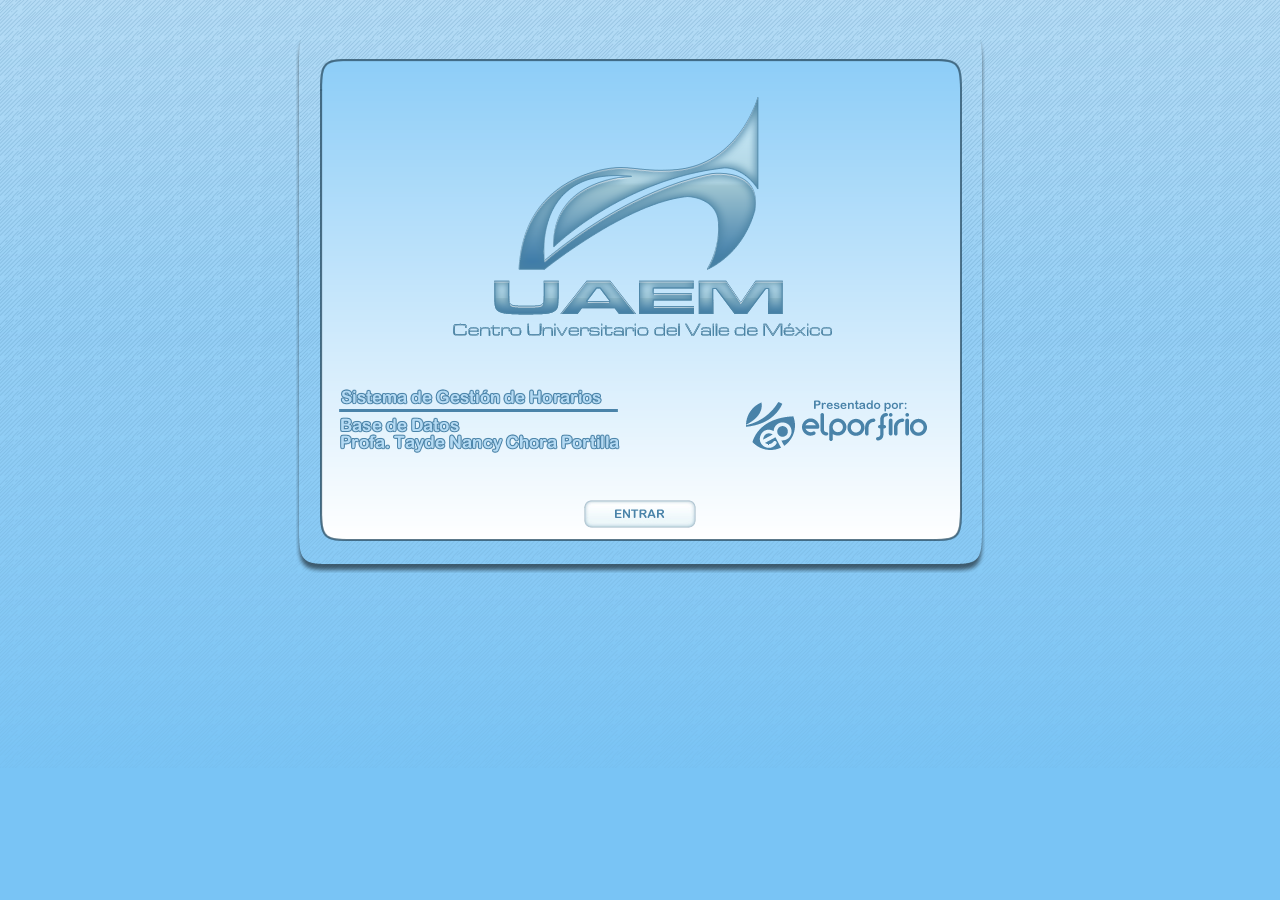
<file: index.html>
<!DOCTYPE html>
<html lang="es">
  <head>
    <meta charset="UTF-8" />
    <title>UAEM: Sistema de Gestion de Horarios // by elporfirio</title>
    <link href="styles/estilos.css" rel="stylesheet" type="text/css" />
  </head>
  <body>
    <div class="background-main">
        <div class="presentation-image">
            <a class="button-access" href="acceso.php"></a>
        </div>
    </div>
  </body>
</html>
</file>
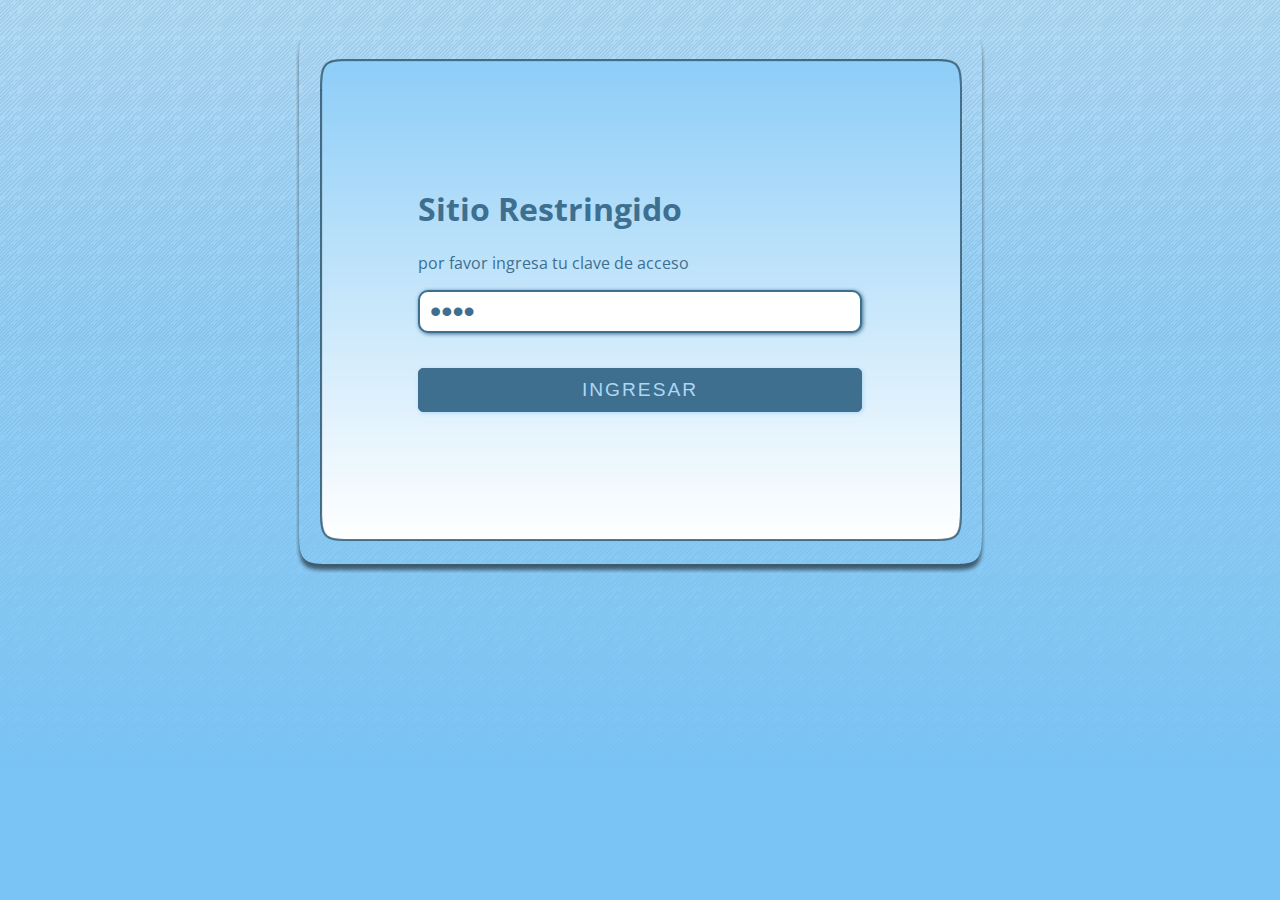
<file: acceso.html>
<!DOCTYPE html>
<html lang="es">
  <head>
    <meta charset="UTF-8" />
    <title>UAEM: Sistema de Gestion de Horarios // by elporfirio</title>
    <link href="styles/estilos.css" rel="stylesheet" type="text/css" />
    <link href="styles/forms.css" rel="stylesheet" type="text/css" />
  </head>
  <body>
    <div class="background-main">
      <form id="form-access" name="form-access" class="form-access">
        <h1>Sitio Restringido</h1>
        <p>por favor ingresa tu clave de acceso</p>
        <p>
          <label>
            <input
              name="password"
              type="password"
              id="password"
              value="uaem"
              required
            />
          </label>
        </p>
        <p>
          <button>Ingresar</button>
        </p>
      </form>
      <div id="access-status"></div>
    </div>
    <script src="scripts/access.js" type="module"></script>
  </body>
</html>
</file>
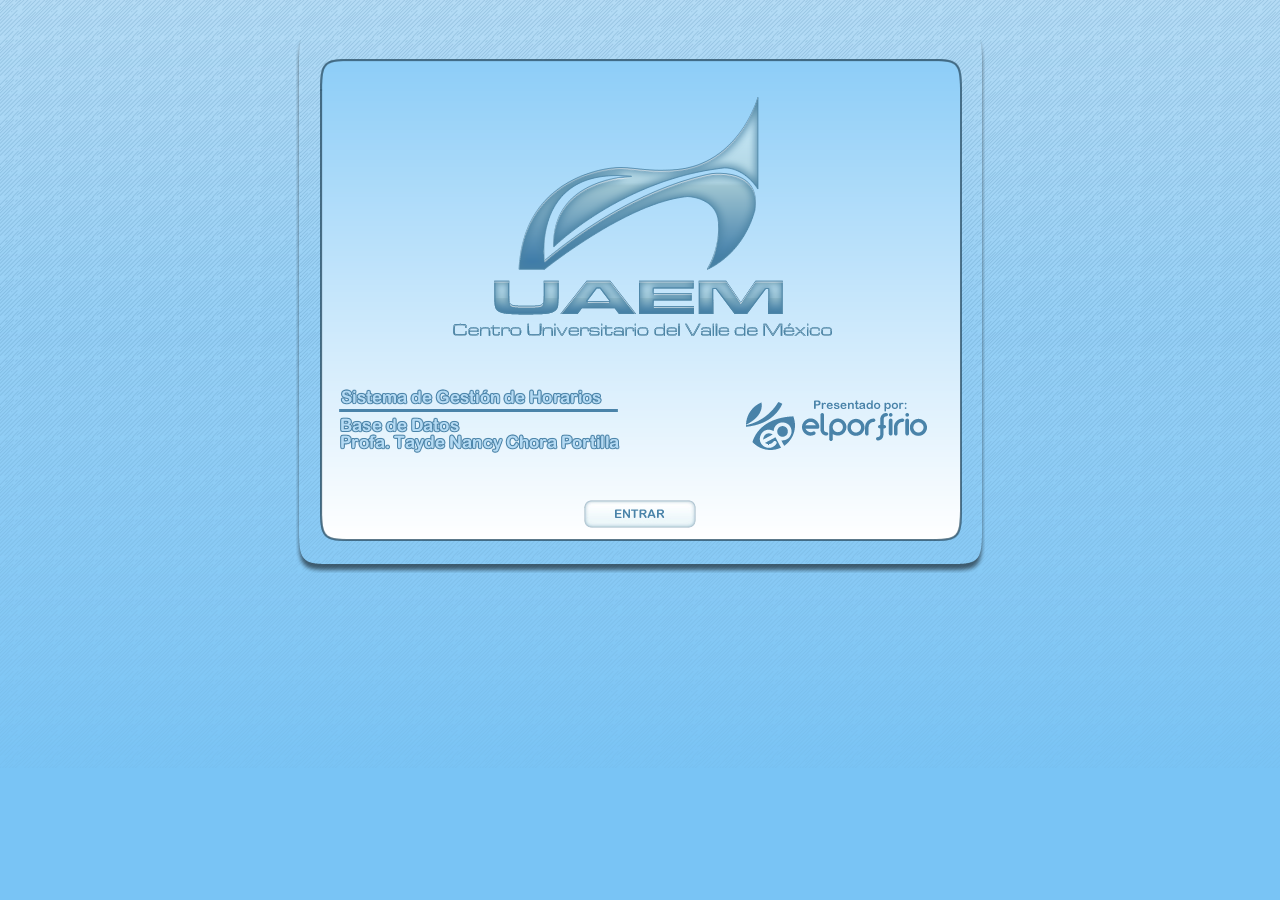
<file: bienvenida.html>
<!DOCTYPE html>
<html lang="es">
  <head>
    <meta charset="UTF-8" />
    <title>UAEM: Sistema de Gestion de Horarios // by elporfirio</title>
    <link href="styles/estilos.css" rel="stylesheet" type="text/css" />
    <link href="styles/forms.css" rel="stylesheet" type="text/css" />
    <link href="styles/search-professor.css" rel="stylesheet" type="text/css" />
    <link href="styles/search-subject.css" rel="stylesheet" type="text/css" />
  </head>
  <body>
    <div class="wrapper">
      <header></header>
      <div class="menu-teachers" id="menu-teachers">
        <ul>
          <li style="background-image: url('imagenes/alta.png')">
            <a data-action="add" href="profesores/alta/alta_profesor.php">alta</a>
          </li>
          <li style="background-image:url('imagenes/consultar.png')">
            <a data-action="search" href="profesores/consultas/consulta_profesor.php">consultar</a>
          </li>
          <li style="background-image:url('imagenes/asignar.png')">
            <a data-action="assign" href="profesores/asignar/asignar_ua.php">Asignar U.A.</a>
          </li>
        </ul>
      </div>
      <div class="menu-subjects" id="menu-subjects">
        <ul>
          <li style="background-image: url('imagenes/alta_ua.png')">
            <a data-action="add" href="unidad_aprendizaje/alta/alta_ua.php">alta</a>
          </li>
          <li style="background-image: url('imagenes/consultar_ua.png')">
            <a data-action="search" href="unidad_aprendizaje/consultas/consultar_ua.php"
              >consultar</a
            >
          </li>
        </ul>
      </div>
      <div class="content" id="content">
        <div>
          <h3>Bienvenidos</h3>
          <p>
            Este sistema permite manipular un control de profesores, con la
            opcion adicional de modificar las unidades de aprendizaje que cada
            uno tiene asignado.
          </p>
          <p>
            El proyecto fue desarrollado bajo las instrucciones de la
            <em>Profesora. Tayde Nancy Chora Portilla,</em> instructora de la
            materia <em>BASE DE DATOS</em> en la Universidad Autonoma del Estado
            de México.
          </p>
          <p>
            Con el fin de aprobar la materia, y desarrollar sistemas de
            consultas que puedan satisfacer las necesidades sistematicas que al
            alumnado se le pueden presentar en el futuro.
          </p>
          <p>
            El sistema esta realizado con tecnologias de HTML, PHP, MySQL y CSS
            cumpliendo de manera efectiva las condiciones que son requeridas.
          </p>
          <p>
            Desarrollado por <em>Porfirio Chávez González</em><br />
            Ciclo 2008B de la UAEM, Centro Universitario del Valle de México.
          </p>
          <p>&nbsp;</p>
          <p>Agradecimientos a:</p>
          <p>
            Juan Carlos Clemente Jarquin -Gracias por pasarme conocimiento
            bro!!!<br />
            Sergio Jasso y Emmanuel -Por los codigos de Javascript que me
            fallaron<br />
            Neury Morales y Antonio Medina -Por prestarme su equipo n_n p'que mi
            lap se murio
          </p>
        </div>
      </div>

      <footer></footer>
    </div>
    <script src="scripts/validate-user-session.js"></script>
    <script src="scripts/menu-actions.js" type="module"></script>
  </body>
</html>
</file>
<file: styles/estilos.css>
@charset "UTF-8";
body {
  background-image: url("../imagenes/fondo.png");
  background-repeat: repeat-x;
  margin-top: 40px;
  background-color: #79c4f5;
}
.background-main {
  margin: 0 auto 0 auto;
  width: 689px;
  height: 533px;
  background-image: url("../imagenes/efecto_trans.png");
  background-repeat: no-repeat;
  background-position: center;
  display: flex;
  justify-content: center;
  align-items: center;
  flex-direction: column;
}

.presentation-image {
  background-image: url("../imagenes/portada.png");
  width: 642px;
  height: 482px;
  display: flex;
  flex-direction: column;
  justify-content: flex-end;
}

.button-access {
  display: block;
  background-image: url("../imagenes/entrar_1.jpg");
  background-repeat: no-repeat;
  background-position: center;
  width: 112px;
  height: 28px;
  margin: auto auto 20px;
}

.button-access:hover {
  background-image: url("../imagenes/entrar_2.jpg");
}

.wrapper {
  width: 689px;
  min-height: 100vh;
  display: flex;
  flex-direction: column;
  justify-content: center;
}

.wrapper header {
  background-image: url("../imagenes/uaem_head.png");
  height: 88px;
}

.wrapper footer {
  background-image: url("../imagenes/back_footer.png");
  height: 51px;
}

.menu-subjects {
  background-image: url("../imagenes/back_ua.png");
  background-repeat: no-repeat;
  padding-left: 40px;
}

.menu-teachers {
  background-image: url("../imagenes/back_profesor.png");
  background-repeat: no-repeat;
  padding-left: 140px;
}

.menu-teachers ul,
.menu-subjects ul {
  margin: 0;
}

.menu-teachers ul li,
.menu-subjects ul li {
  font-size: 14px;
  padding-left: 17px;
  padding-right: 10px;
  margin-left: 2px;
  margin-bottom: 2px;
  margin-top: 2px;
  list-style: none;
  font-family: Verdana, serif;
  float: left;
  background-position: bottom left;
  background-repeat: no-repeat;
}

.menu-teachers ul li a,
.menu-subjects ul li a {
  font-size: 12px;
  padding-left: 5px;
  padding-right: 5px;
  margin-left: 2px;
  margin-bottom: 2px;
  list-style: none;
  font-family: Verdana, serif;
  float: left;
  text-decoration: none;
  color: #3e6f8f;
}

.menu-teachers ul li a:hover,
.menu-subjects ul li a:hover {
  font-size: 12px;
  padding-left: 5px;
  padding-right: 5px;
  margin-left: 2px;
  margin-bottom: 2px;
  list-style: none;
  font-family: Verdana, serif;
  float: left;
  text-decoration: none;
  color: #ffffff;
  background-color: #b4dbf5;
}

.content {
  background-image: url("../imagenes/back_contenido.png"),
    url("../imagenes/back_ground.png");
  background-position: center top, center 342px;
  background-repeat: no-repeat, repeat-y;
  padding-left: 2.5em;
  padding-right: 2.5em;
}

.content h3 {
  font-family: Verdana, serif;
  color: #2d5269;
  font-size: 20px;
  font-weight: lighter;
}

.content p {
  font-family: Verdana, serif;
  font-size: 12px;
  color: #4983a9;
}

/* BOTONES DEL MENU */
.casilla_borrado {
  background-color: #acd8f5;
  border-top-width: thin;
  border-right-width: thin;
  border-bottom-width: thin;
  border-left-width: thin;
  border-top-style: dotted;
  border-right-style: dotted;
  border-bottom-style: dotted;
  border-left-style: dotted;
}

.casilla_borrado_par {
  background-color: #ffffcc;
  border-top-width: thin;
  border-right-width: thin;
  border-bottom-width: thin;
  border-left-width: thin;
  border-top-style: dotted;
  border-right-style: dotted;
  border-bottom-style: dotted;
  border-left-style: dotted;
}
</file>
<file: styles/forms.css>
@import url("https://fonts.googleapis.com/css2?family=Open+Sans&display=swap");

form {
  color: #3e6f8f;
  font-family: "Open Sans", sans-serif;
}

form fieldset {
  border: 1px solid #3e6f8f;
  border-radius: 5px;
  padding: 1em;
}

form legend {
  font-style: italic;
  font-weight: bold;
  font-size: 0.8em;
  padding: 0 1em;
}

form button {
  background: #3e6f8f;
  border-radius: 5px;
  width: calc(100%);
  padding: 8px;
  border: 0;
  text-transform: uppercase;
  color: #fff;
  box-shadow: 1px 1px 4px rgba(0, 0, 0, 0.2);
  cursor: pointer;
  margin: 1em 0;
  outline: none;
}

.form-access input {
  font-size: xx-large;
  border-radius: 10px;
  color: #3e6f8f;
  border: solid 2px #3e6f8f;
  padding-left: 10px;
  padding-right: 10px;
  outline: none;
  box-shadow: 1px 1px 4px;
}

.form-access button {
  color: #acd8f5;
  background-color: #3e6f8f;
  width: 100%;
  padding: 10px;
  font-size: larger;
  text-transform: uppercase;
  letter-spacing: 2px;
  text-align: center;
  outline: none;
  border: solid 1px #3e6f8f;
  box-shadow: 1px 1px 4px;
  cursor: pointer;
}

.error-text {
  color: red;
}

.form-input,
.form-select,
.form-group-radios {
  margin-bottom: 10px;
}
.form-input label,
.form-select label,
.form-group-radios label {
  font-size: 0.7em;
  display: block;
}

.form-radio label {
  font-size: 0.7em;
  display: inline;
}

.form-input input {
  border: 0;
  background-color: #fffffa;
  border-bottom: 2px solid #3e6f8f;
  color: #3e6f8f;
  outline: none;
  padding: 4px 12px;
  width: calc(100% - 24px);
}

.form-select select {
  outline: none;
  display: block;
  font-size: 0.7em;
  color: #3e6f8f;
  line-height: 1.3;
  padding: 4px 12px;
  width: 100%;
  max-width: 100%;
  box-sizing: border-box;
  margin: 0;
  border: 1px solid #3e6f8f;
  box-shadow: 0 1px 0 1px rgba(0, 0, 0, 0.04);
  border-radius: 0.5em;
  -moz-appearance: none;
  -webkit-appearance: none;
  appearance: none;
  background-color: #fff;
  background-image: url("data:image/svg+xml;charset=US-ASCII,%3Csvg%20xmlns%3D%22http%3A%2F%2Fwww.w3.org%2F2000%2Fsvg%22%20width%3D%22292.4%22%20height%3D%22292.4%22%3E%3Cpath%20fill%3D%22%23007CB2%22%20d%3D%22M287%2069.4a17.6%2017.6%200%200%200-13-5.4H18.4c-5%200-9.3%201.8-12.9%205.4A17.6%2017.6%200%200%200%200%2082.2c0%205%201.8%209.3%205.4%2012.9l128%20127.9c3.6%203.6%207.8%205.4%2012.8%205.4s9.2-1.8%2012.8-5.4L287%2095c3.5-3.5%205.4-7.8%205.4-12.8%200-5-1.9-9.2-5.5-12.8z%22%2F%3E%3C%2Fsvg%3E"),
    linear-gradient(to bottom, #ffffff 0%, #e5e5e5 100%);
  background-repeat: no-repeat, repeat;
  background-position: right 0.7em top 50%, 0 0;
  background-size: 0.65em auto, 100%;
}
.form-select select::-ms-expand {
  display: none;
}
.form-select select:hover {
  border-color: #3e6f8f;
}
.form-select select:focus {
  border-color: #aaa;
  color: #3e6f8f;
  outline: none;
}
.form-select select option {
  font-weight: normal;
}
</file>
<file: styles/search-professor.css>
@import url("https://fonts.googleapis.com/css2?family=Open+Sans&display=swap");

.professor-card {
    display: flex;
    min-height: 100px;
    padding: 1em;
    font-family: "Open Sans", sans-serif;
}

.professor-card .photo img{
    width: 80px;
    height: 80px;
    border-radius: 50%;
    flex: 1;
}

.professor-card .data-container {
    display: flex;
    padding-left: 1em;
    flex-direction: column;
    flex: 9;
}

.professor-card .data-container .data {
    font-size: 0.7em;
}

.professor-card .data-container .data span {
    font-weight: bold;
}
.professor-card .data-container .controls {
    display: flex;
    justify-content: space-between;
}

.professor-card .data-container .controls button {
    width: auto;
}
</file>
<file: styles/search-subject.css>
@import url("https://fonts.googleapis.com/css2?family=Open+Sans&display=swap");

.subject-card {
    display: flex;
    min-height: 40px;
    padding: 1em;
    font-family: "Open Sans", sans-serif;
    flex-direction: column;
}

.subject-card .data {
    font-size: 0.7em;
}

.subject-card .data span{
    font-weight: bold;
}

.subject-card .controls {
    display: flex;
    justify-content: space-between;
}

.subject-card .controls button {
    width: auto;
}
</file>
